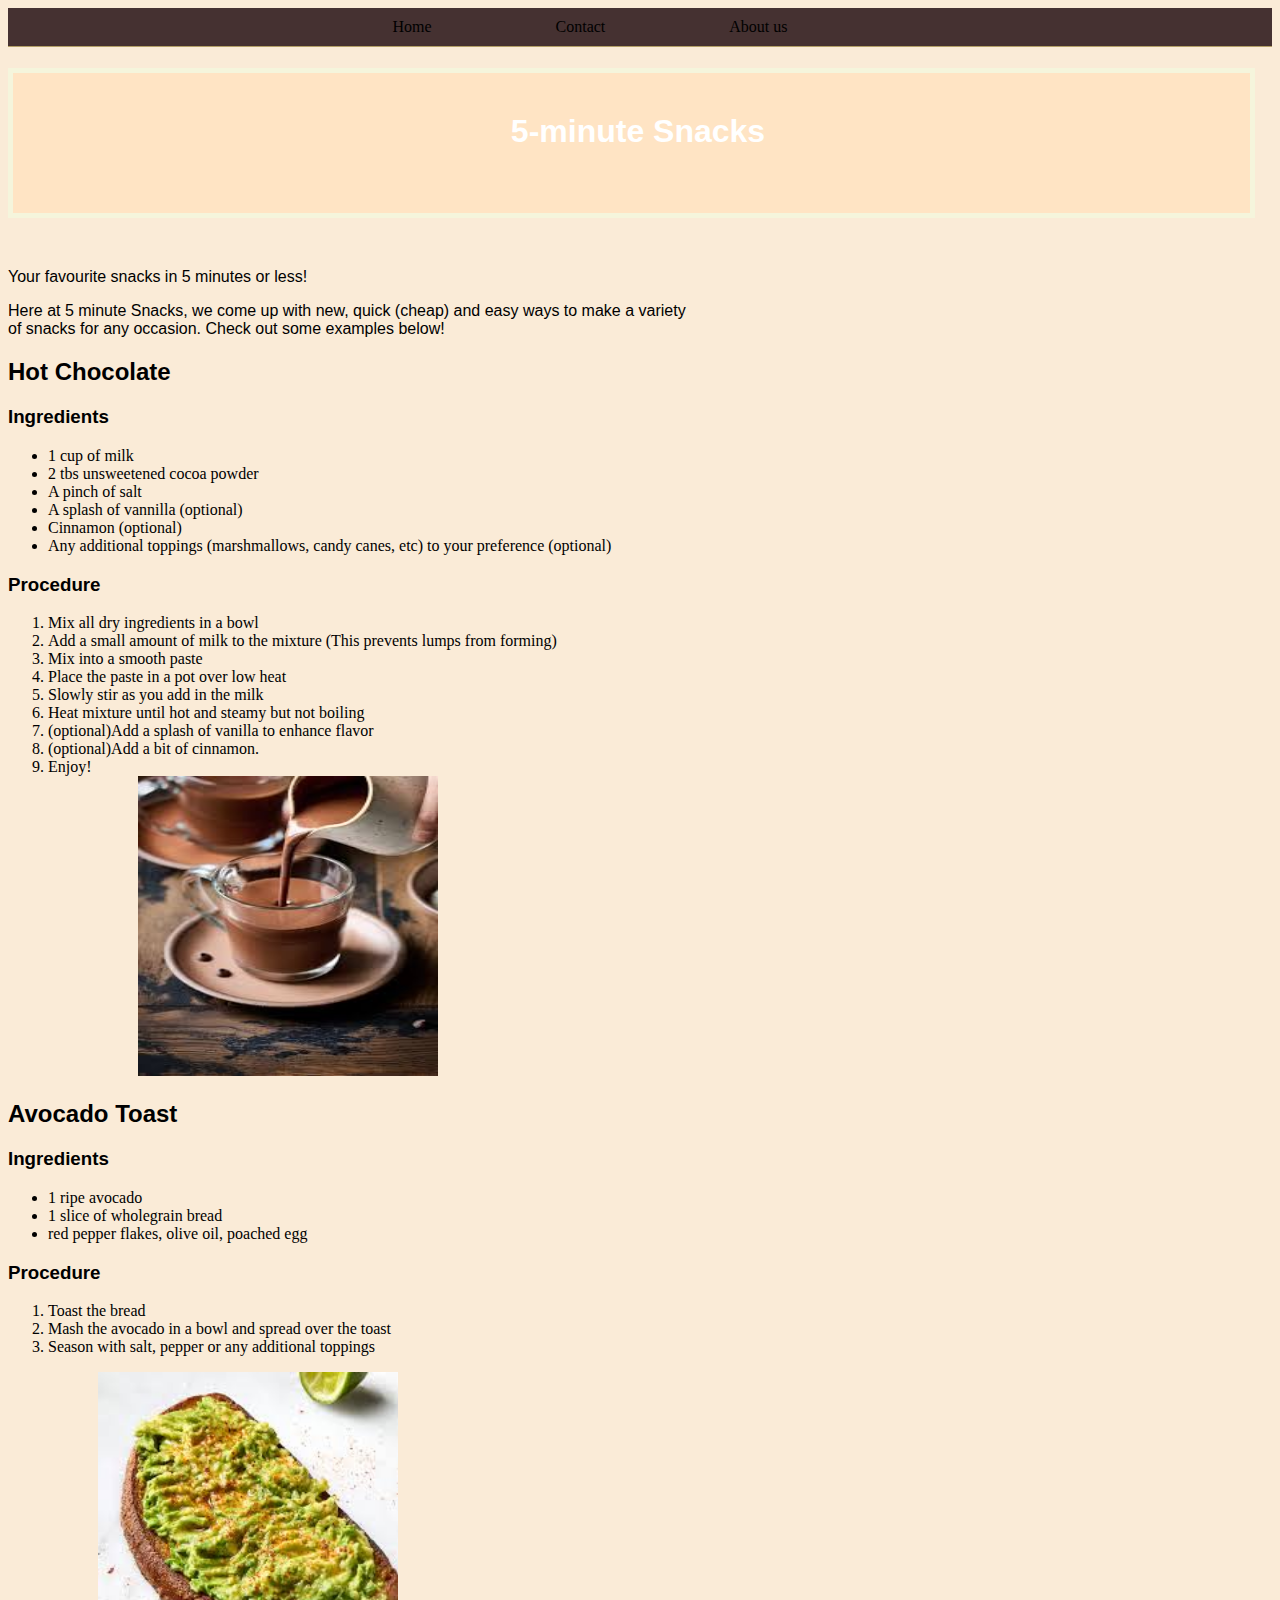
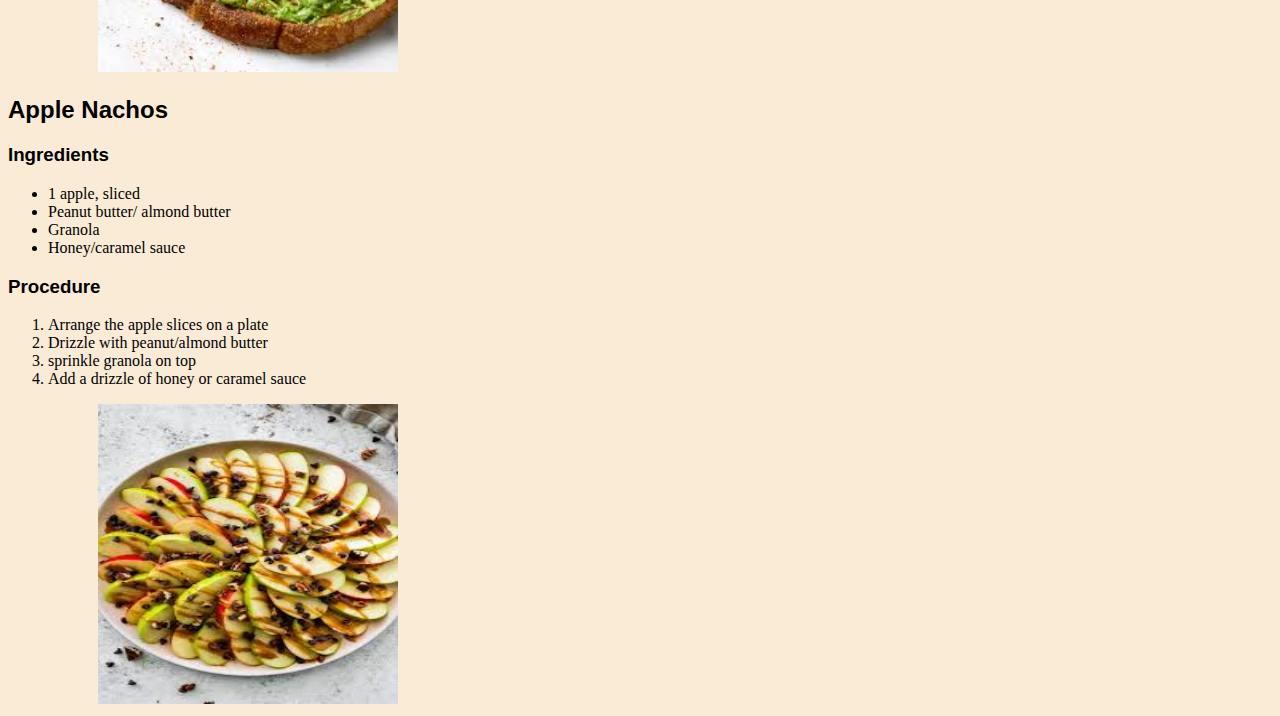
<file: index.html>
<!DOCTYPE html>
<html lang="en">
<head>
    <meta charset="UTF-8">
    <meta name="viewport" content="width=device-width, initial-scale=1.0">
    <title>Document</title>
    <link rel="stylesheet" href="style.css">
</head>
<body>
    <nav>
        <ul>
            <li><a href="index.html">Home</a></li>
            <li><a href="contact.html">Contact</a></li>
            <li><a href="about.html">About us</a></li>
        </ul>
    </nav>
    <h1><div class="title">5-minute Snacks</h1></div>
    <p>Your favourite snacks in 5 minutes or less!</p>
    <div class="paragraph">
    <p>
        Here at 5 minute Snacks, we come up with new,
       quick (cheap) and easy ways to make a variety <br>
       of snacks for any occasion. Check out some examples below!<br>
    </p>
    </div>

    <h2>Hot Chocolate</h2>
    <h3>Ingredients</h3>
    <ul>
        <li>1 cup of milk</li>
        <li>2 tbs unsweetened cocoa powder</li>
        <li>A pinch of salt</li>
        <li>A splash of vannilla (optional)</li>
        <li>Cinnamon (optional)</li>
        <li>Any additional toppings (marshmallows, candy canes, etc) to your preference (optional)</li>
    </ul>
    <h3>Procedure</h3>
    <ol>
        <li>Mix all dry ingredients in a bowl</li>
        <li>Add a small amount of milk to the mixture (This prevents lumps from forming)</li>
        <li>Mix into a smooth paste</li>
        <li>Place the paste in a pot over low heat</li>
        <li>Slowly stir as you add in the milk</li>
        <li>Heat mixture until hot and steamy but not boiling</li>
        <li>(optional)Add a splash of vanilla to enhance flavor</li>
        <li>(optional)Add a bit of cinnamon.</li>
        <li>Enjoy!</li>

        <img src="[data-uri]" 
        alt="image" width="300" height="300">
    </ol>

    <h2>Avocado Toast</h2>
    <h3>Ingredients</h3>
    <ul>
        <li>1 ripe avocado</li>
        <li>1 slice of wholegrain bread</li>
        <li>red pepper flakes, olive oil, poached egg</li>
    </ul>
    <h3>Procedure</h3>
    <ol>
        <li>Toast the bread</li>
        <li>Mash the avocado in a bowl and spread over the toast</li>
        <li>Season with salt, pepper or any additional toppings</li>
    </ol>
    <img src="[data-uri]"
    alt="image" width="300" height="300">

    <h2>Apple Nachos</h2>
    <h3>Ingredients</h3>
    <ul>
        <li>1 apple, sliced</li>
        <li>Peanut butter/ almond butter</li>
        <li>Granola</li>
        <li>Honey/caramel sauce</li>
    </ul>
    <h3>Procedure</h3>
    <ol>
        <li>Arrange the apple slices on a plate</li>
        <li>Drizzle with peanut/almond butter</li>
        <li>sprinkle granola on top</li>
        <li>Add a drizzle of honey or caramel sauce</li>
    </ol>
    <img src="[data-uri]" 
    alt="image" width="300" height="300">
</body>
</html>
</file>
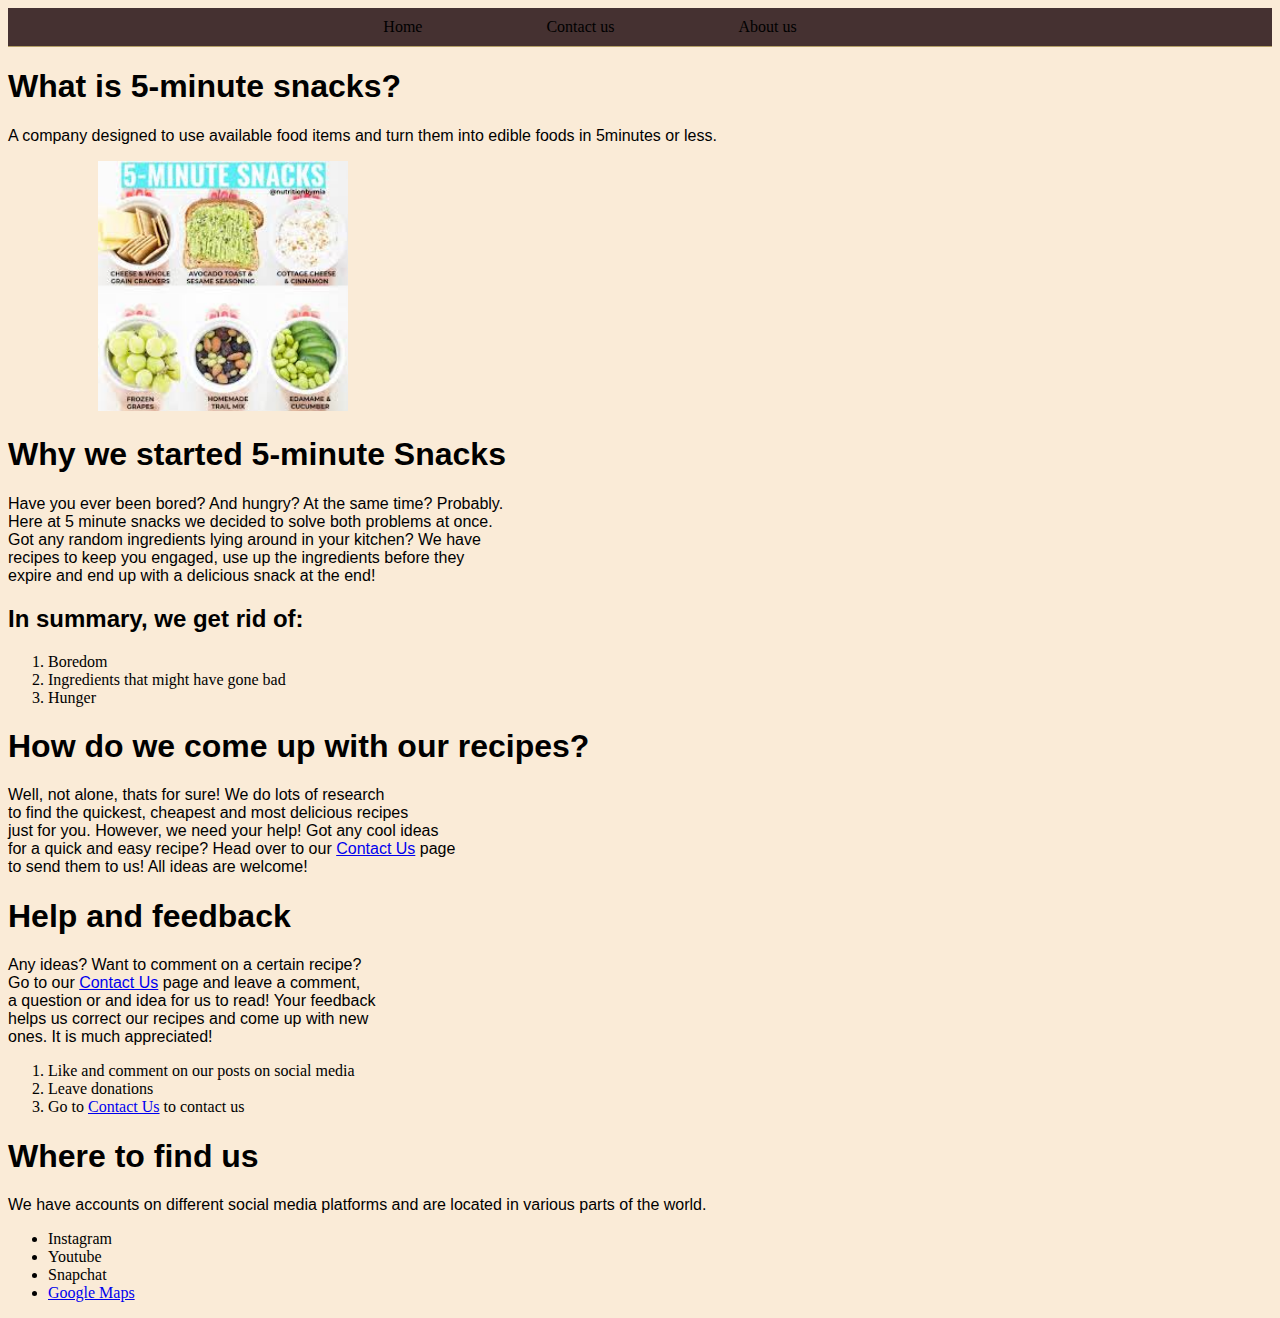
<file: about.html>
<!DOCTYPE html>
<html lang="en">
<head>
    <meta charset="UTF-8">
    <meta name="viewport" content="width=device-width, initial-scale=1.0">
    <title>Document</title>
    <link rel="stylesheet" href="style.css">
</head>
<body>
    <nav>
        <ul>
                    <li><a href="index.html">Home</a></li>
                    <li><a href="contact.html">Contact us</a></li>
                    <li><a href="about.html">About us</a></li>
        </ul>
    </nav>
    <h1>What is 5-minute snacks?</h1>
    <p>
        A company designed to use available food items and turn them into edible foods in 5minutes or less.
    </p>
    <img src="[data-uri]" 
    alt="image" width="250" height="250">
    
    <h1>Why we started 5-minute Snacks</h1>
    <p>
       Have you ever been bored? And hungry? At the same time? Probably.<br> 
       Here at 5 minute snacks we decided to solve both problems at once.<br> 
       Got any random ingredients lying around in your kitchen? We have<br> 
       recipes to keep you engaged, use up the ingredients before they <br>
       expire and end up with a delicious snack at the end!   
    </p>
    <h2>In summary, we get rid of:</h2>
    <ol>
        <li>Boredom</li>
        <li>Ingredients that might have gone bad</li>
        <li>Hunger</li>
    </ol>
    <h1>How do we come up with our recipes?</h1>
    <p>
        Well, not alone, thats for sure! We do lots of research<br> 
        to find the quickest, cheapest and most delicious recipes<br>
        just for you. However, we need your help! Got any cool ideas<br> 
        for a quick and easy recipe? Head over to our <a href="contact.html">Contact Us</a>
        page<br> to send them to us! All ideas are welcome!
    </p>
    <h1>Help and feedback</h1>
    <p>Any ideas? Want to comment on a certain recipe?<br> 
        Go to our <a href="contact.html">Contact Us</a>
       page and leave a comment, <br>a question or and idea 
       for us to read! Your feedback<br> helps us correct our
       recipes and come up with new<br> ones. It is much appreciated!
    </p>
    <ol>
        <li>Like and comment on our posts on social media</li>
        <li>Leave donations</li>
        <li>Go to <a href="contact.html">Contact Us</a> to contact us</li>
    </ol>
    <h1>Where to find us</h1>
    <p>
        We have accounts on different social media platforms and 
       are located in various parts of the world.
    </p>
    <ul>
        <li>Instagram</li>
        <li><a href="https://www.youtube.com"></a>Youtube</li>
        <li>Snapchat</li>
        <li><a href="//www.google.com/maps/@-1.3041664,36.7919104,15z?entry=ttu&g_ep=EgoyMDI0MTExNy4wIKXMDSoASAFQAw%3D%3D">Google Maps</a></li>
    </ul>

    

    
</body>
</html>
</file>
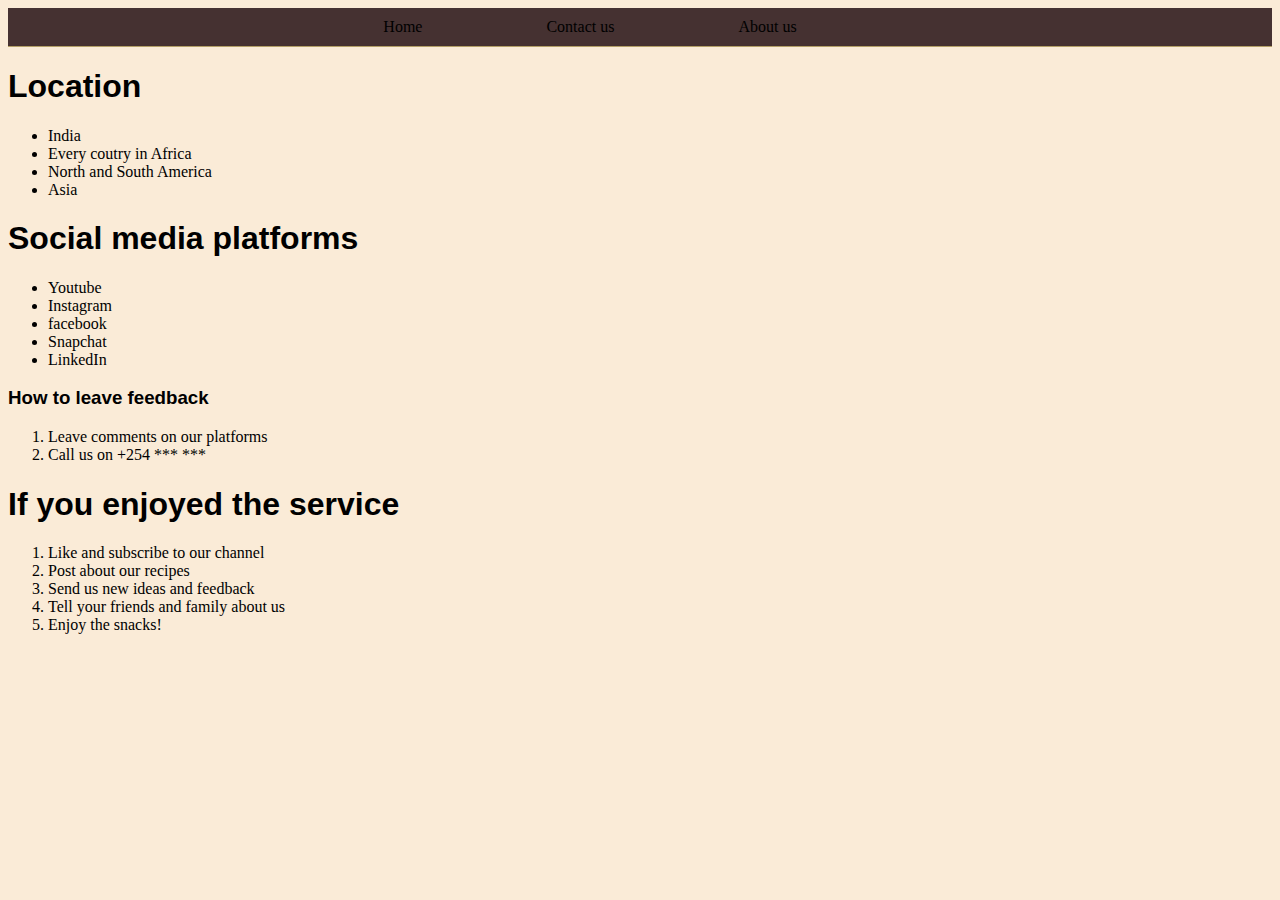
<file: contact.html>
<!DOCTYPE html>
<html lang="en">
<head>
    <meta charset="UTF-8">
    <meta name="viewport" content="width=device-width, initial-scale=1.0">
    <title>Document</title>
    <link rel="stylesheet" href="style.css">
</head>
<body>
    <nav>
    
        <ul>
            <li><a href="index.html">Home</a></li>
            <li><a href="contact.html">Contact us</a></li>
            <li><a href="about.html">About us</a></li>
        </ul>
    </nav>
    <h1>Location</h1>
    <ul>
        <li>India</li>
        <li>Every coutry in Africa</li>
        <li>North and South America</li>
        <li>Asia</li>
    </ul>
    <h1>Social media platforms</h1>
    <ul>
    <li>Youtube</li>
    <li>Instagram</li>
    <li>facebook</li>
    <li>Snapchat</li>
    <li>LinkedIn</li>
    </ul>
    <h3>How to leave feedback</h3>
    <ol>
        <li>Leave comments on our platforms</li>
        <li>Call us on +254 *** ***</li>
    </ol>
    <h1>If you enjoyed the service</h1>
    <ol>
    <li>Like and subscribe to our channel</li>
    <li>Post about our recipes</li>
    <li>Send us new ideas and feedback</li>
    <li>Tell your friends and family about us</li>
    <li>Enjoy the snacks!</li>
    </ol>
</body>
</html>
</file>
<file: style.css>
nav {
    background-color: #453131;
    padding: 10px;
    border-bottom: 1px solid #b29e66;
}

nav ul {
    list-style-type: none;
    margin: 0;
    padding: 0;
    text-align: center;
}

nav li {
    display: inline-block;
   margin-right: 100px;
}

nav a {
    text-decoration: none;
    color: #000000;
    padding: 5px 10px;
}

nav a:hover {
    background-color: #c9c3b8;
}
body{
    background-color: antiquewhite;
    box-sizing: border-box;;
}
p{
font:caption;
font-style: initial;
}
h1{
    box-sizing: content-box;
    font-family:'Trebuchet MS', 'Lucida Sans Unicode', 'Lucida Grande', 'Lucida Sans', Arial, sans-serif;
}
h3{
    font-family: 'Trebuchet MS', 'Lucida Sans Unicode', 'Lucida Grande', 'Lucida Sans', Arial, sans-serif;
}
h2{
    font-family:'Trebuchet MS', 'Lucida Sans Unicode', 'Lucida Grande', 'Lucida Sans', Arial, sans-serif ;
}
ul{
    font-family: Georgia, 'Times New Roman', Times, serif;
    font-weight: 200;
}
ol{
    font-family: Georgia, 'Times New Roman', Times, serif;
}
img{
    padding-left: 500px;
    padding-inline: 90px;
}
.title {
        width: 1150px;
        height: 100px;
        background-color: bisque;
        color: white;
        border: 5px solid beige;
        padding: 0px;
        margin: 50px;
        margin-left: 0px;
        padding-top: 40px;
        padding-left: 50px;
        margin-top: 0px;
        padding-right: 37px;
        text-align: center;
       }
</file>
